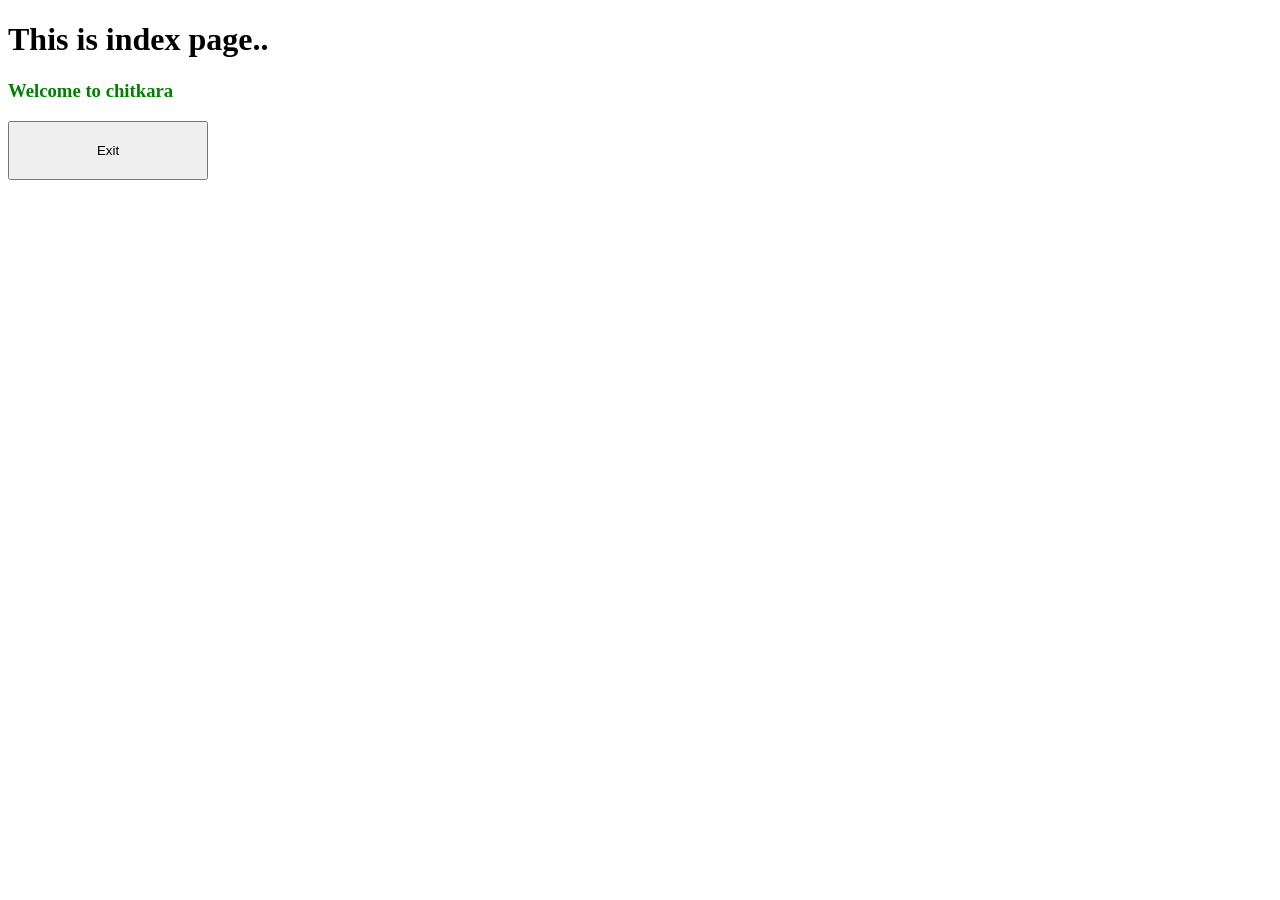
<file: phase_01_HTMLCSSJS/day_02/index.html>
<!DOCTYPE html>
<html lang="en">
<head>
    <meta charset="UTF-8">
    <meta name="viewport" content="width=device-width, initial-scale=1.0">
    <title>Document</title>
    <style>
        h3{
            color: green;

        }
        button{
            padding: 20px;
            width: 200px;
        }
    </style>
</head>
<body>
    <h1>This is index page..</h1>
    <h3 id = "Welcome">Welcome to chitkara</h3>
    <button id = "submit">Exit</button>
    
</body>
</html>
<script>
    // console.log("Hello")
    var greet = document.getElementById("Welcome")
    console.log(greet)
    var btn = document.getElementById("submit")
    btn.addEventListener("click",handleClick)
    var flag = false
    function handleClick(){
        // alert("Button is Clicked")
        flag=!flag
        if(flag){
            greet.innerText="Thanks for Visting"
            greet.style.color="red"
            btn.innerHTML="Welcome"

        }
        else{
            greet.innerText="Welcome to Chitkara"
            greet.style.color="green"
            btn.innerHTML="Exit"

        }
        
        
    }
    console.log(btn)

</script>
</file>
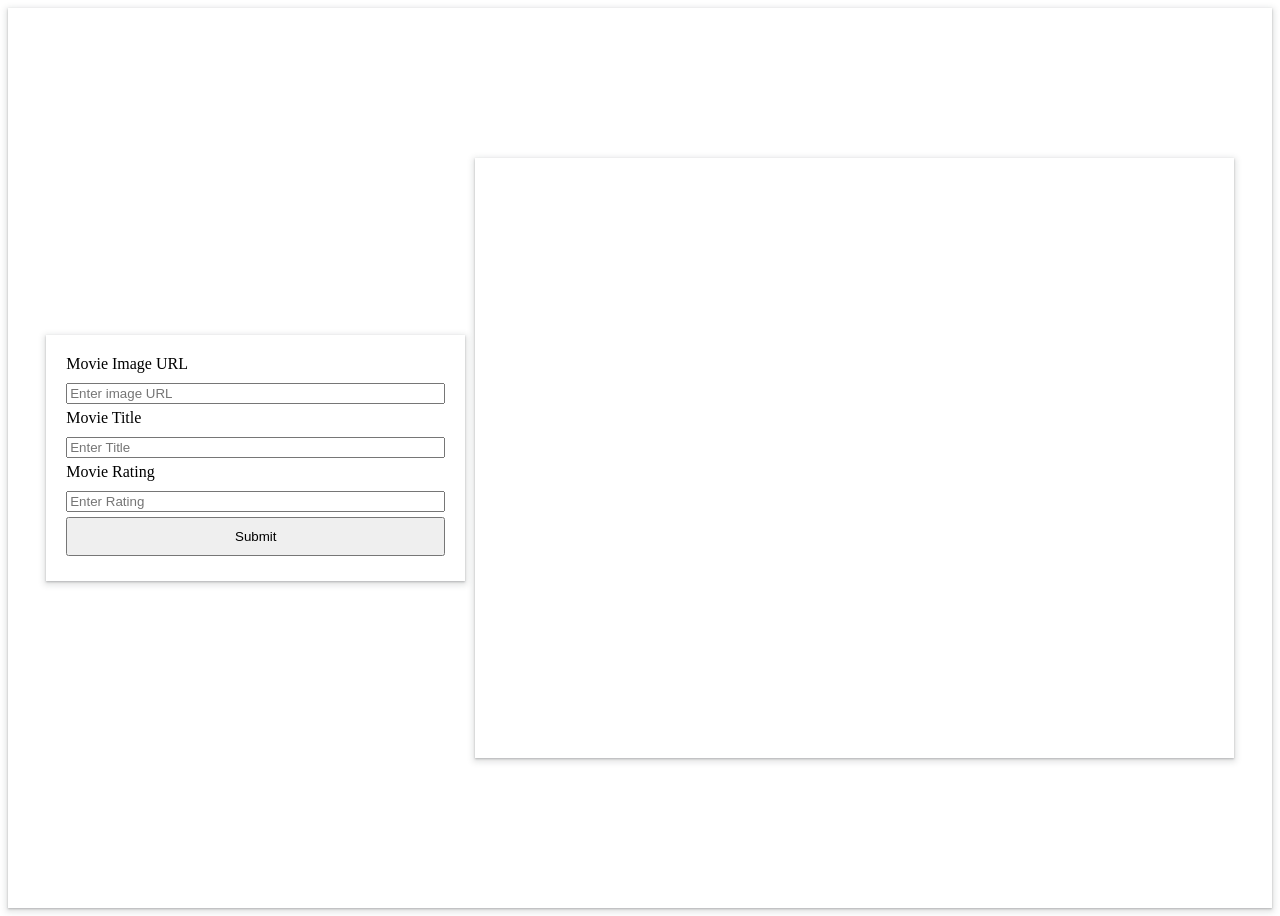
<file: phase_01_HTMLCSSJS/day_02/moviesdb.html>
<!DOCTYPE html>
<html lang="en">

<head>
    <meta charset="UTF-8">
    <meta name="viewport" content="width=device-width, initial-scale=1.0">
    <title>Document</title>
    <link rel="stylesheet" href="moviesdb.css">
</head>

<body>
    <div id="container">
        <div id="formContainer">

            <!-- form -->
            <div>
                <label for="">Movie Image URL</label>
                <input id="url" type="text" placeholder="Enter image URL">
            </div>
            <div>
                <label for="">Movie Title</label>
                <input id="title" type="text" placeholder="Enter Title">
            </div>
            <div>
                <label for="">Movie Rating</label>
                <input id="rating" type="text" placeholder="Enter Rating">
            </div>
            <div>
                <button id="Submit">Submit</button>
            </div>

        </div>
        <div id="movieCards">
            <!-- <div class = "card">
                <img src="https://encrypted-tbn0.gstatic.com/images?q=tbn:ANd9GcS3H7bPB-NeIJ9y02Rj6_U28jmwJ-6S1UrFLzjfIt3jjQ&s=10" alt="">
                <p>Movie : Avtar</p>
                <h3>Rating : 4</h3>
            </div> -->
            <!-- movies cards -->

        </div>

    </div>

</body>

</html>
<script src="moviesdb.js">

</script>
</file>
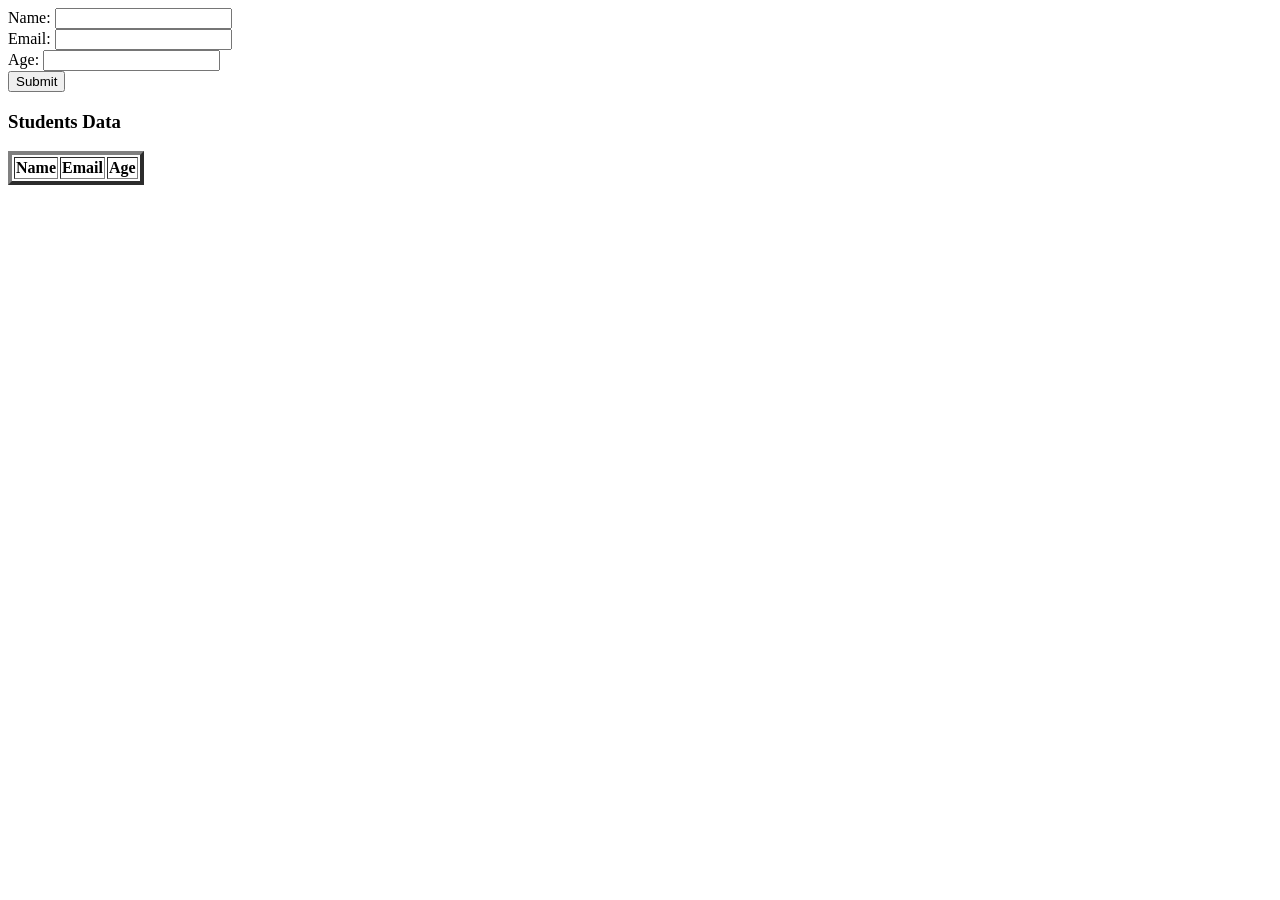
<file: phase_01_HTMLCSSJS/day_03/detail.html>
<!DOCTYPE html>
<html lang="en">
<head>
    <meta charset="UTF-8">
    <meta name="viewport" content="width=device-width, initial-scale=1.0">
    <title>Document</title>
</head>
<body>
    <div>
        <form action = "">
            <div>
                <label for = " ">Name: </label>
                <input type="text" id = "Name">
            </div>
            <div>
                <label for = " ">Email: </label>
                <input type="text" id = "Email">
            </div>
            <div>
                <label for = " ">Age: </label>
                <input type="number" id = "Age">
            </div>
            <div>
                <button id = "Submit">Submit</button>
            </div>
        </form>
        <div>
            <h3>Students Data</h3>
                <table border = "4">
                    <thead>
                        <tr>
                            <th>Name</th>
                            <th>Email</th>
                            <th>Age</th>
                        </tr>
                    </thead>
                    <tbody id = "data">

                    </tbody>
                </table>

           
        </div>
    </div>
    
</body>
</html>
<script>
    var btn = document.getElementById("Submit")
    btn.addEventListener("click",function(event){
        event.preventDefault()
        var Name = document.getElementById("Name")
        var Email = document.getElementById("Email")
        var Age = document.getElementById("Age")


        var valueName = Name.value
        var valueEmail = Email.value
        var valueAge = Age.value

        console.log(valueName)

        var tbody = document.getElementById("data")

        tbody.innerHTML+=`
        <tr>
                <td>${valueName}</td>
                <td>${valueEmail}</td>
                <td>${valueAge}</td>
        </tr>
        `
        Name.value=""
        Email.value=""
        Age.value=""



    })

</script>
</file>
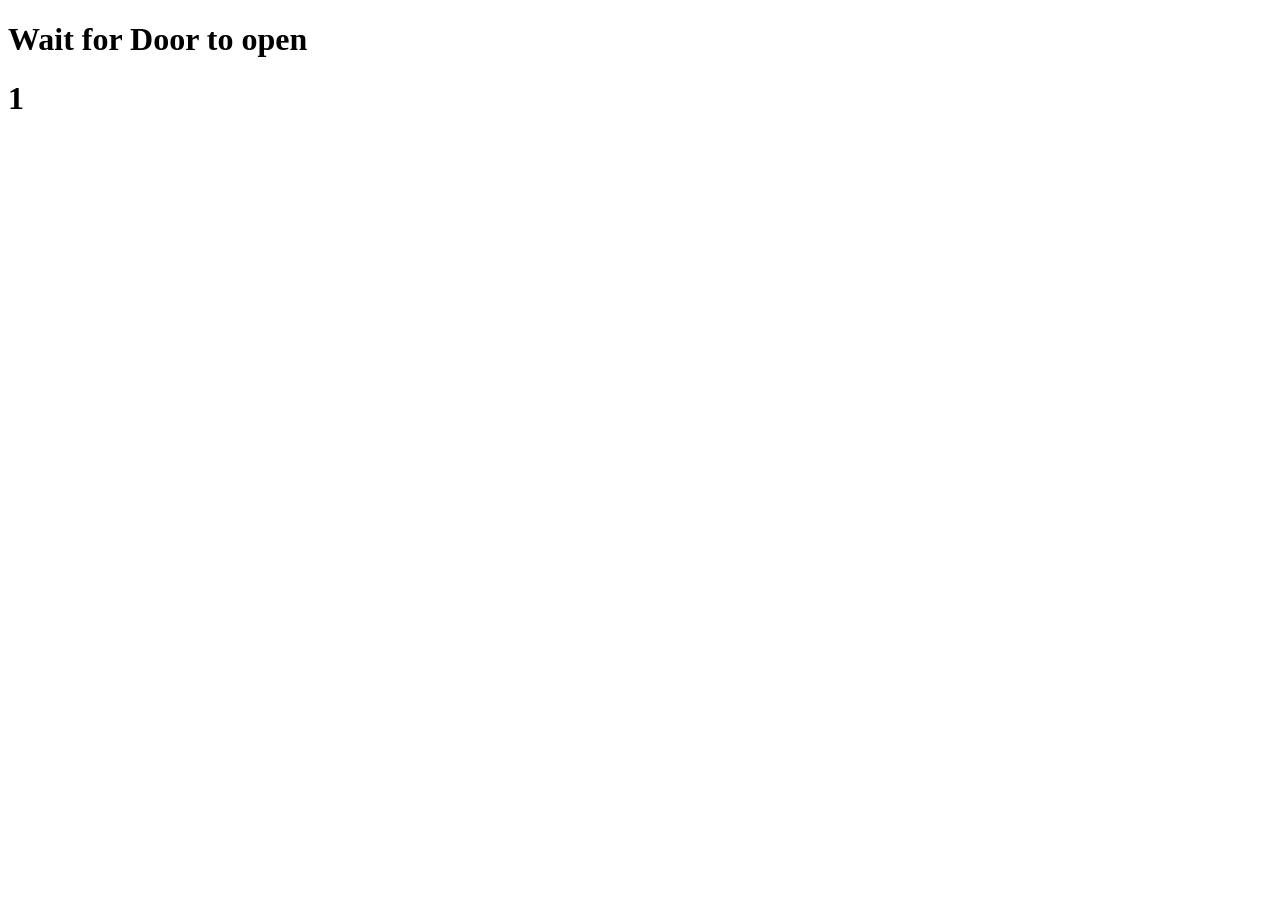
<file: phase_01_HTMLCSSJS/day_04/page.html>
<!DOCTYPE html>
<html lang="en">
<head>
    <meta charset="UTF-8">
    <meta name="viewport" content="width=device-width, initial-scale=1.0">
    <title>Document</title>
</head>
<body>
    <h1 id="title">Wait for Door to open</h1>
    <h1 id="count">0</h1>
</body>
</html>

<script src="recap.js">
    
</script>
</file>
<file: phase_01_HTMLCSSJS/day_02/moviesdb.css>
#container{
    box-shadow: rgba(60, 64, 67, 0.3) 0px 1px 2px 0px, rgba(60, 64, 67, 0.15) 0px 2px 6px 2px;
    height: 100vh;
    width: 100%;
    display: flex;
    justify-content: center;
    align-items: center;
    gap: 10px;
}
/* #container > div{
    border: 2px solid black;
    height: 100%;
    display: flex;
} */
#formContainer{
    width: 30%;
    box-shadow: rgba(60, 64, 67, 0.3) 0px 1px 2px 0px, rgba(60, 64, 67, 0.15) 0px 2px 6px 2px;
    padding: 20px;
} 
#formContainer div{

    display: flex;
    flex-direction: column;
    gap: 10px;
    margin-bottom: 5px;

}
button{
    padding: 10px;
}

#movieCards{
    box-shadow: rgba(60, 64, 67, 0.3) 0px 1px 2px 0px, rgba(60, 64, 67, 0.15) 0px 2px 6px 2px;
    height: 600px;
    width: 60%;
    display: flex;
    flex-wrap: wrap;
    gap: 10px;

}
.card{
    box-shadow: rgba(60, 64, 67, 0.3) 0px 1px 2px 0px, rgba(60, 64, 67, 0.15) 0px 2px 6px 2px;
    height: 250px;
    width: 30%;
    display: flex;
    flex-direction: column;
    justify-content: center;
    align-items: center;
    padding: 5px;
}
img{
    height: 150px;
    width: 100%;
}
</file>
